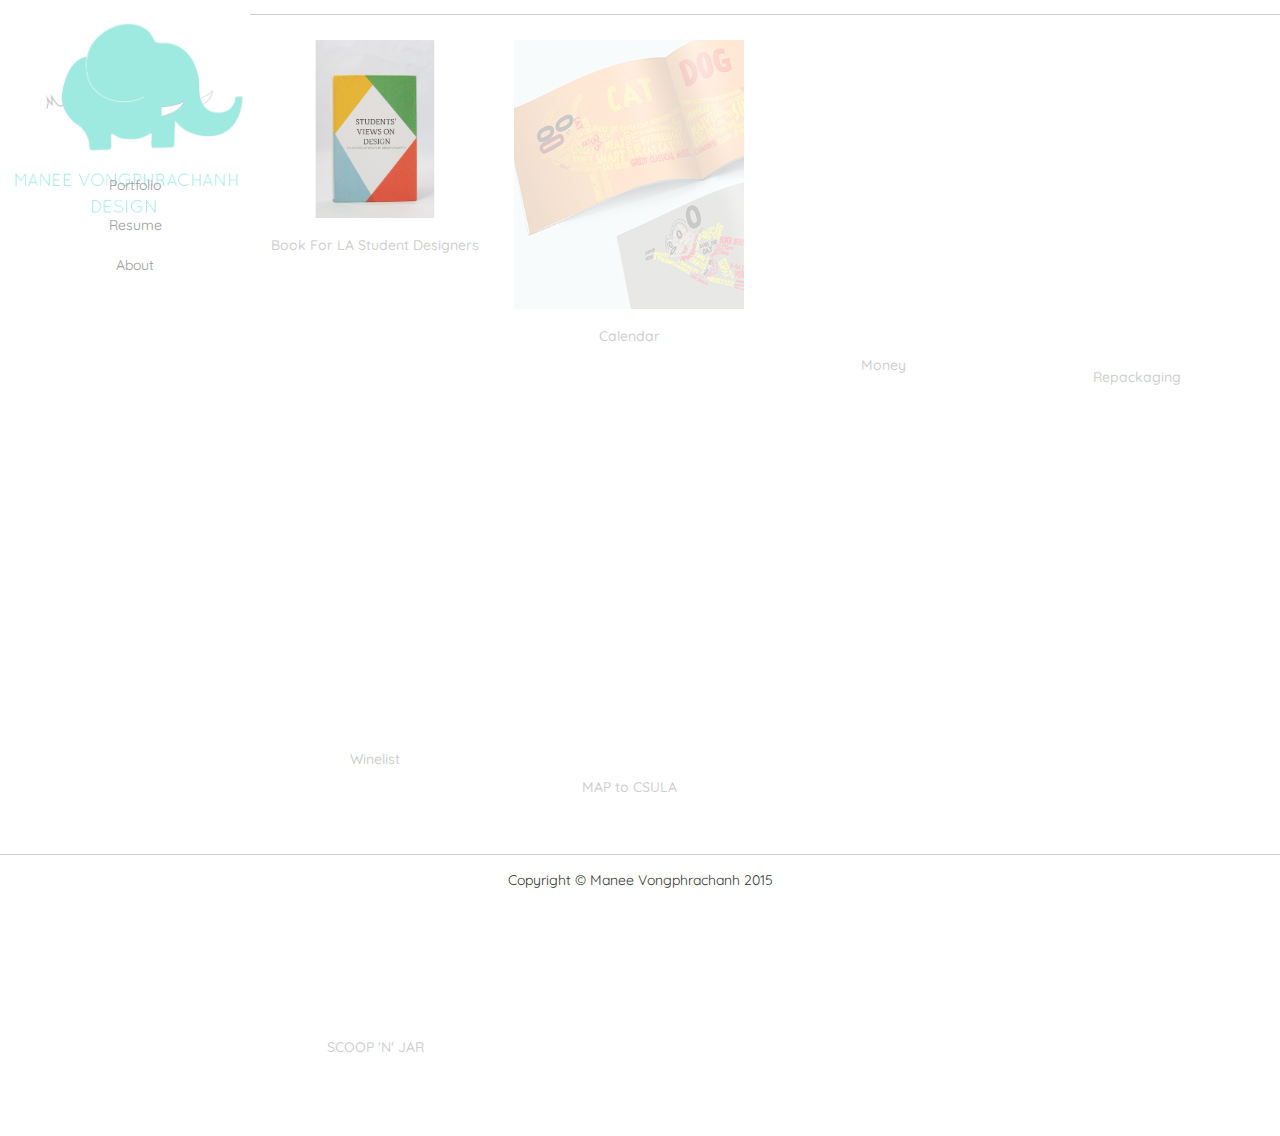
<file: index.html>
<!DOCTYPE html>
<html lang="en">

<head>

    <meta charset="utf-8">
    <meta http-equiv="X-UA-Compatible" content="IE=edge">
    <meta name="viewport" content="width=device-width, initial-scale=1">
    <meta name="description" content="">
    <meta name="author" content="">

    <title>Manee Vongphrachanh - Graphic Designer</title>
    <!-- Favicon -->
    <link rel="icon" type="image/jpg" href="img/favicon.gif" />

    <!-- CDN CSS -->
    <link rel="stylesheet" href="https://maxcdn.bootstrapcdn.com/font-awesome/4.4.0/css/font-awesome.min.css">
    <link href='http://fonts.googleapis.com/css?family=Quicksand' rel='stylesheet' type='text/css'>
    <link href="css/normalize.css" rel="stylesheet">

    <!-- Bootstrap Core CSS -->
    <link href="css/bootstrap.min.css" rel="stylesheet">

    <!-- Custom CSS -->
    <link href="css/simple-sidebar.css" rel="stylesheet">
    <link href="css/main.css" rel="stylesheet">

</head>

<body>

    <div id="wrapper">

        <!-- Sidebar -->
        <div id="sidebar-wrapper">
            <ul class="sidebar-nav">
                <li class="sidebar-brand">
                    <a href="#">
                        <img src="img/maneelogo.gif" class="img-responsive" alt="main logo for manee" />
                    </a>
                </li>
                <li>
                    <a href="index.html">Portfolio</a>
                </li>
                <li>
                    <a href="resume.pdf">Resume</a>
                </li>
                <li>
                    <a href="about.html">About</a>
                </li>
            </ul>
        </div>
        <!-- /#sidebar-wrapper -->
        <header>
            <div class="row">
                <div class="col-md-12">
                    <a href="#">
                        <img src="img/maneelogo.gif" class="img-responsive" alt="main logo for manee" />
                    </a>
                    <nav id="top">
                        <ul>
                            <li>
                                <a href="index.html">Portfolio</a>
                            </li>
                            <li>
                                <a href="resume.pdf">Resume</a>
                            </li>
                            <li>
                                <a href="about.html">About</a>
                            </li>
                        </ul>
                    </nav>
                </div><!-- END OF COL-MD-12 -->
            </div><!-- END OF ROW -->
        </header>

        <div class="showcase">
            <div class="row">
                <div class="booklashowcase theshowcase">
                    <div class="col-sm-6">
                        <div class="showcasedesc1">
                            <h2>Book For LA Student Designers</h2>
                            <h6>Role: Graphic Design and Typography</h6>
                            <p>A Book that contains students' design essays</p>
                        </div><!-- END OF SHOWCASEDESC1 -->
                        <div class="showcaseimgs">
                            <img src="img/bookla/bookla0.jpg" class="img-responsive"/>
                            <img src="img/bookla/bookla1.jpg" class="img-responsive"/>
                            <img src="img/bookla/bookla2.jpg" class="img-responsive"/>
                            <img src="img/bookla/bookla3.jpg" class="img-responsive"/>
                        </div><!-- END OF SHOWCASEIMGS  -->
                    </div><!-- END OF COL-SM-6 -->
                    <div class="col-sm-6">
                        <div class="showcasedesc">
                            <h2>Book For LA Student Designers</h2>
                            <h6>Role: Graphic Design and Typography</h6>
                            <p>A Book that contains students' design essays</p>
                        </div><!-- END OF SHOWCASEDESC -->
                    </div><!-- END OF COL-SM-6 -->
                </div><!-- END OF BOOKLASHOWCASE -->
            </div><!-- END OF ROW -->
        </div><!-- END OF SHOWCASE -->

        <div class="showcase">
            <div class="row">
                <div class="calendershowcase theshowcase">
                    <div class="col-sm-6">
                        <div class="showcasedesc1">
                            <h2>Book For LA Student Designers</h2>
                            <h6>Role: Graphic Design and Typography</h6>
                            <p>A calendar of cartoons from the 1950's to the present</p>
                        </div><!-- END OF SHOWCASEDESC1 -->
                        <div class="showcaseimgs">
                            <img src="img/calender/calender0.jpg" class="img-responsive"/>
                            <img src="img/calender/calender1.jpg" class="img-responsive"/>
                            <img src="img/calender/calender2.jpg" class="img-responsive"/>
                        </div><!-- END OF SHOWCASEIMGS  -->
                    </div><!-- END OF COL-SM-6 -->
                    <div class="col-sm-6">
                        <div class="showcasedesc">
                            <h2>Book For LA Student Designers</h2>
                            <h6>Role: Graphic Design and Typography</h6>
                            <p>A calendar of cartoons from the 1950's to the present</p>
                        </div><!-- END OF SHOWCASEDESC -->
                    </div><!-- END OF COL-SM-6 -->
                </div><!-- END OF BOOKLASHOWCASE -->
            </div><!-- END OF ROW -->
        </div><!-- END OF SHOWCASE -->

        <div class="showcase">
            <div class="row">
                <div class="moneyshowcase theshowcase">
                    <div class="col-sm-6">
                        <div class="showcasedesc1">
                            <h2>Money</h2>
                            <h6>Role: Graphic Design and Typography</h6>
                            <p>Redesign of US currency</p>
                        </div><!-- END OF SHOWCASEDESC1 -->
                        <div class="showcaseimgs">
                            <img src="img/money/money0.jpg" class="img-responsive"/>
                            <img src="img/money/money1.jpg" class="img-responsive"/>
                            <img src="img/money/money2.jpg" class="img-responsive"/>
                            <img src="img/money/money3.jpg" class="img-responsive"/>
                        </div><!-- END OF SHOWCASEIMGS  -->
                    </div><!-- END OF COL-SM-6 -->
                    <div class="col-sm-6">
                        <div class="showcasedesc">
                            <h2>Money</h2>
                            <h6>Role: Graphic Design and Typography</h6>
                            <p>Redesign of US currency</p>
                        </div><!-- END OF SHOWCASEDESC -->
                    </div><!-- END OF COL-SM-6 -->
                </div><!-- END OF BOOKLASHOWCASE -->
            </div><!-- END OF ROW -->
        </div><!-- END OF SHOWCASE -->

        <div class="showcase">
            <div class="row">
                <div class="repackshowcase theshowcase">
                    <div class="col-sm-6">
                        <div class="showcasedesc1">
                            <h2>Repackaging</h2>
                            <h6>Role: Graphic Design, Packaging, and Product Design</h6>
                            <p>Repackaging of Premier coffee</p>
                        </div><!-- END OF SHOWCASE1 -->
                        <div class="showcaseimgs">
                            <img src="img/repack/repack0.jpg" class="img-responsive"/>
                            <img src="img/repack/repack1.jpg" class="img-responsive"/>
                            <img src="img/repack/repack2.jpg" class="img-responsive"/>
                        </div><!-- END OF SHOWCASEIMGS  -->
                    </div><!-- END OF COL-SM-6 -->
                    <div class="col-sm-6">
                        <div class="showcasedesc">
                            <h2>Repackaging</h2>
                            <h6>Role: Graphic Design, Packaging, and Product Design</h6>
                            <p>Repackaging of Premier coffee</p>
                        </div><!-- END OF SHOWCASE -->
                    </div><!-- END OF COL-SM-6 -->
                </div><!-- END OF BOOKLASHOWCASE -->
            </div><!-- END OF ROW -->
        </div><!-- END OF SHOWCASE -->

        <div class="showcase">
            <div class="row">
                <div class="winelistshowcase theshowcase">
                    <div class="col-sm-6">
                        <div class="showcasedesc1">
                            <h2>Wine List for iPAD</h2>
                            <h6>Role: Graphic Design, Interaction Design, and Web Design</h6>
                            <p>A wine list on an IPAD for Yang SIng</p>
                        </div><!-- END OF SHOWCASEDESC1 -->
                        <div class="showcaseimgs">
                            <img src="img/winelist/winelist0.jpg" class="img-responsive"/>
                            <img src="img/winelist/winelist1.jpg" class="img-responsive"/>
                            <img src="img/winelist/winelist2.jpg" class="img-responsive"/>
                            <img src="img/winelist/winelist3.jpg" class="img-responsive"/>
                        </div><!-- END OF SHOWCASEIMGS  -->
                    </div><!-- END OF COL-SM-6 -->
                    <div class="col-sm-6">
                        <div class="showcasedesc">
                            <h2>Wine List for iPAD</h2>
                            <h6>Role: Graphic Design, Interaction Design, and Web Design</h6>
                            <p>A wine list on an IPAD for Yang SIng</p>
                        </div><!-- END OF SHOWCASEDESC -->
                    </div><!-- END OF COL-SM-6 -->
                </div><!-- END OF BOOKLASHOWCASE -->
            </div><!-- END OF ROW -->
        </div><!-- END OF SHOWCASE -->

        <div class="showcase">
            <div class="row">
                <div class="mapshowcase theshowcase">
                    <div class="col-sm-6">
                        <div class="showcasedesc1">
                            <h2>MAP to CSULA</h2>
                            <h6>Role: Graphic Design, Interaction Design</h6>
                            <p>Map Designed for CSULA</p>
                        </div><!-- END OF SHOWCASEDESC1 -->
                        <div class="showcaseimgs">
                            <img src="img/map/map0.jpg" class="img-responsive"/>
                            <img src="img/map/map1.jpg" class="img-responsive"/>
                        </div><!-- END OF SHOWCASEIMGS  -->
                    </div><!-- END OF COL-SM-6 -->
                    <div class="col-sm-6">
                        <div class="showcasedesc">
                            <h2>Map to CSULA</h2>
                            <h6>Role: Graphic Design, Interaction Design</h6>
                            <p>Map Designed for CSULA</p>
                        </div><!-- END OF SHOWCASEDESC -->
                    </div><!-- END OF COL-SM-6 -->
                </div><!-- END OF BOOKLASHOWCASE -->
            </div><!-- END OF ROW -->
        </div><!-- END OF SHOWCASE -->

        <div class="showcase">
            <div class="row">
                <div class="postershowcase theshowcase">
                    <div class="col-sm-6">
                        <div class="showcasedesc1">
                            <h2>Designer Poster</h2>
                            <h6>Role: Graphic Design</h6>
                            <p>Designed Poster</p>
                        </div><!-- END OF SHOWCASEDESC1 -->
                        <div class="showcaseimgs">
                            <img src="img/poster/poster0.jpg" class="img-responsive"/>
                            <img src="img/poster/poster1.jpg" class="img-responsive"/>
                            <img src="img/poster/poster2.jpg" class="img-responsive"/>
                        </div><!-- END OF SHOWCASEIMGS  -->
                    </div><!-- END OF COL-SM-6 -->
                    <div class="col-sm-6">
                        <div class="showcasedesc">
                            <h2>Designer Poster</h2>
                            <h6>Role: Graphic Design</h6>
                            <p>Designed Poster</p>
                        </div><!-- END OF SHOWCASEDESC -->
                    </div><!-- END OF COL-SM-6 -->
                </div><!-- END OF BOOKLASHOWCASE -->
            </div><!-- END OF ROW -->
        </div><!-- END OF SHOWCASE -->

        <div class="showcase">
            <div class="row">
                <div class="jarshowcase theshowcase">
                    <div class="col-sm-6">
                        <div class="showcasedesc1">
                            <h2>Scoop 'N' Jar</h2>
                            <h6>Role: Branding Graphic Design Packaging</h6>
                            <p>Designed Jar for Scoop 'N' Jar</p>
                        </div><!-- END OF SHOWCASEDESC1 -->
                        <div class="showcaseimgs">
                            <img src="img/jar/jar0.jpg" class="img-responsive"/>
                            <img src="img/jar/jar1.jpg" class="img-responsive"/>
                            <img src="img/jar/jar2.jpg" class="img-responsive"/>
                            <img src="img/jar/jar3.jpg" class="img-responsive"/>
                        </div><!-- END OF SHOWCASEIMGS  -->
                    </div><!-- END OF COL-SM-6 -->
                    <div class="col-sm-6">
                        <div class="showcasedesc">
                            <h2>Scoop 'N' Jar</h2>
                            <h6>Role: Branding Graphic Design Packaging</h6>
                            <p>Designed Jar for Scoop 'N' Jar</p>
                        </div><!-- END OF SHOWCASEDESC -->
                    </div><!-- END OF COL-SM-6 -->
                </div><!-- END OF BOOKLASHOWCASE -->
            </div><!-- END OF ROW -->
        </div><!-- END OF SHOWCASE -->

        <hr /><!-- Page Divider -->

        <div class="main-content">
            <div class="content">
                <a href="#" class="bookla">
                    <img src="img/mainpictures/bookla.jpg">
                </a>
                <h2>Book For LA Student Designers</h2>
            </div>
            <div class="content">
                <a href="#" class="calender">
                    <img src="img/mainpictures/calender.jpg">
                </a>
                <h2>Calendar</h2>
            </div>
            <div class="content">
                <a href="#" class="money">
                    <img src="img/mainpictures/money.jpg">
                </a>
                <h2>Money</h2>
            </div>
            <div class="content">
                <a href="#top" class="repack">
                    <img src="img/mainpictures/repack.jpg">
                </a>
                <h2>Repackaging</h2>
            </div>
            <div class="content">
                <a href="#" class="winelist">
                    <img src="img/mainpictures/winelist.jpg">
                </a>
                <h2>Winelist</h2>
            </div>
            <div class="content">
                <a href="#" class="map">
                    <img src="img/mainpictures/map.jpg">
                </a>
                <h2>MAP to CSULA</h2>
            </div>
            <div class="content">
                <a href="#" class="poster">
                    <img src="img/mainpictures/poster.jpg" style="width: 320px">
                </a>
                <h2>Designer Poster</h2>
            </div>
            <div class="content">
                <a href="#" class="jar">
                    <img src="img/mainpictures/jar.jpg">
                </a>
                <h2>SCOOP 'N' JAR</h2>
            </div>
        </div>
    </div>

    <footer class="navbar-fixed-bottom">
        <div class="row">
            <div class="col-md-12">
                <hr />
                <p>Copyright &copy; Manee Vongphrachanh 2015</p>
            </div>
        </div>
    </footer>
    <!-- /#wrapper -->

    <!-- jQuery -->
    <script src="js/jquery.js"></script>
    <script src="js/custom.js"></script>

    <!-- Bootstrap Core JavaScript -->
    <script src="js/bootstrap.min.js"></script>

    <!-- Menu Toggle Script -->
</body>

</html>
</file>
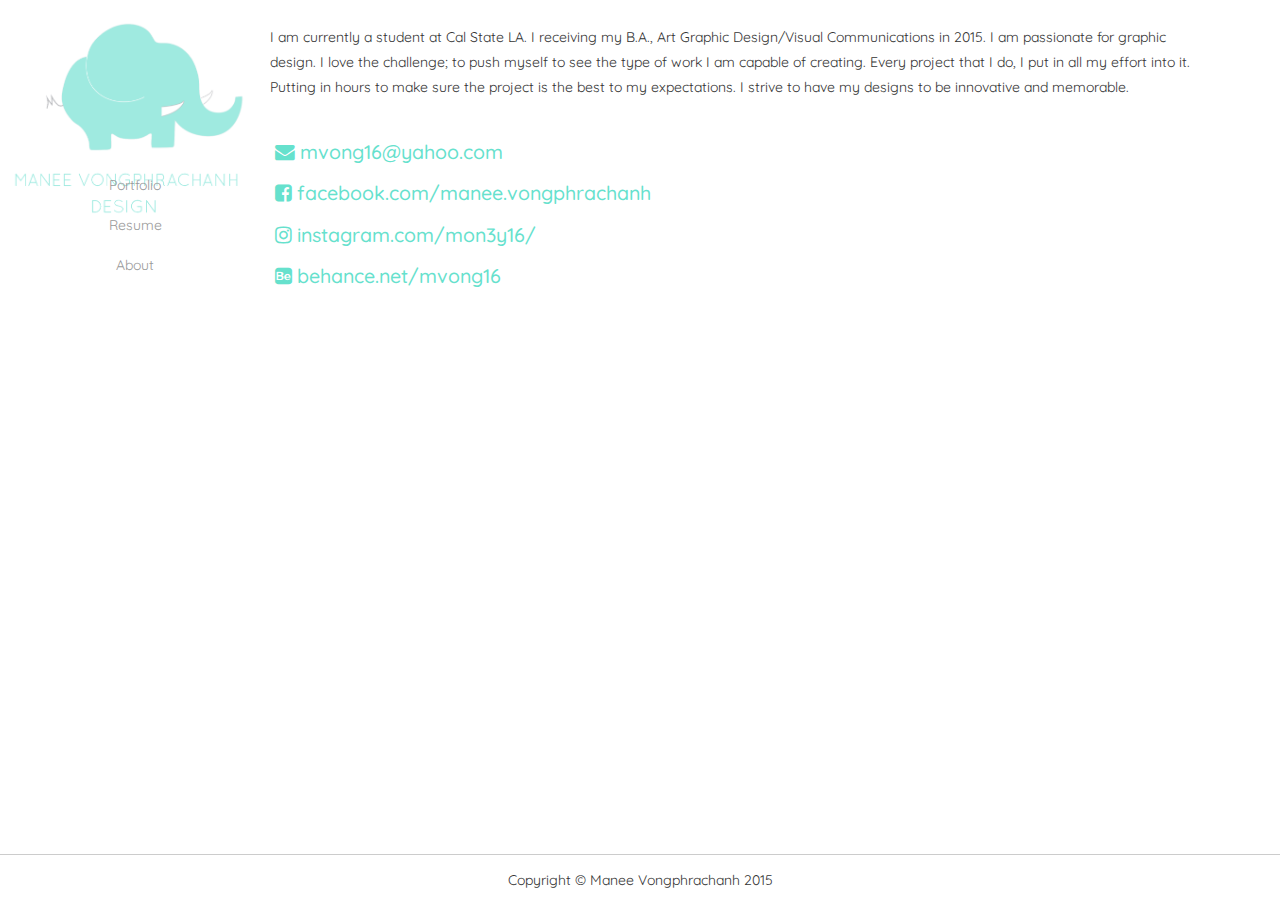
<file: about.html>
<!DOCTYPE html>
<html lang="en">

<head>

    <meta charset="utf-8">
    <meta http-equiv="X-UA-Compatible" content="IE=edge">
    <meta name="viewport" content="width=device-width, initial-scale=1">
    <meta name="description" content="">
    <meta name="author" content="">

    <title>Manee Vongphrachanh - Graphic Designer</title>
    <!-- Favicon -->
    <link rel="icon" type="image/jpg" href="img/favicon.gif" />

    <!-- CDN CSS -->
    <link rel="stylesheet" href="https://maxcdn.bootstrapcdn.com/font-awesome/4.4.0/css/font-awesome.min.css">
    <link href='http://fonts.googleapis.com/css?family=Quicksand' rel='stylesheet' type='text/css'>
    <link href="css/normalize.css" rel="stylesheet">

    <!-- Bootstrap Core CSS -->
    <link href="css/bootstrap.min.css" rel="stylesheet">

    <!-- Custom CSS -->
    <link href="css/simple-sidebar.css" rel="stylesheet">
    <link href="css/main.css" rel="stylesheet">

</head>

<body>

    <div id="wrapper">

        <!-- Sidebar -->
        <div id="sidebar-wrapper">
            <ul class="sidebar-nav">
                <li class="sidebar-brand">
                    <a href="#">
                        <img src="img/maneelogo.gif" class="img-responsive" alt="main logo for manee" />
                    </a>
                </li>
                <li>
                    <a href="index.html">Portfolio</a>
                </li>
                <li>
                    <a href="resume.pdf">Resume</a>
                </li>
                <li>
                    <a href="about.html">About</a>
                </li>
            </ul>
        </div>
        <!-- /#sidebar-wrapper -->
        <header>
            <div class="row">
                <div class="col-md-12">
                    <a href="#">
                        <img src="img/maneelogo.gif" class="img-responsive" alt="main logo for manee" />
                    </a>
                    <nav id="top">
                        <ul>
                            <li>
                                <a href="index.html">Portfolio</a>
                            </li>
                            <li>
                                <a href="resume.pdf">Resume</a>
                            </li>
                            <li>
                                <a href="about.html">About</a>
                            </li>
                        </ul>
                    </nav>
                </div><!-- END OF COL-MD-12 -->
            </div><!-- END OF ROW -->
        </header>
        
        <div class="container about">
            <div class="contact">
                <div class="row">
                    <div class="col-sm-10">
                        <p>I am currently a student at Cal State LA. I receiving my B.A., Art Graphic Design/Visual Communications in 2015. I am passionate for graphic design. I love the challenge; to push myself to see the type of work I am capable of creating. Every project that I do, I put in all my effort into it. Putting in hours to make sure the project is the best to my expectations. I strive to have my designs to be innovative and memorable.</p>
                    </div>
                    <div class="col-sm-12 social">
                        <h2><a href="mailto:mvong16@yahoo.com"><i class="fa fa-envelope"></i>  mvong16@yahoo.com</a></h2>
                        <h2><a href="https://www.facebook.com/manee.vongphrachanh" target="_blank"><i class="fa fa-facebook-square"></i>  facebook.com/manee.vongphrachanh</a></h2>
                        <h2><a href="https://instagram.com/mon3y16/" target="_blank"><i class="fa fa-instagram"></i>  instagram.com/mon3y16/</a></h2>
                        <h2><a href="https://www.behance.net/mvong16" target="_blank"><i class="fa fa-behance-square"></i>  behance.net/mvong16</a></h2>
                    </div><!-- END OF SOCIAL -->
                </div><!-- END OF ROW  -->
            </div><!-- END OF CONTACT  -->
        </div><!-- END OF ABOUT -->
        
    <footer class="navbar-fixed-bottom">
        <div class="row">
            <div class="col-md-12">
                <hr />
                <p>Copyright &copy; Manee Vongphrachanh 2015</p>
            </div>
        </div>
    </footer>
    </div>
    <!-- /#wrapper -->

    <!-- jQuery -->
    <script src="js/jquery.js"></script>
    <script src="js/custom.js"></script>

    <!-- Bootstrap Core JavaScript -->
    <script src="js/bootstrap.min.js"></script>

    <!-- Menu Toggle Script -->
</body>

</html>
</file>
<file: css/main.css>
/*! HTML5 Boilerplate v5.2.0 | MIT License | https://html5boilerplate.com/ */

/*
 * What follows is the result of much research on cross-browser styling.
 * Credit left inline and big thanks to Nicolas Gallagher, Jonathan Neal,
 * Kroc Camen, and the H5BP dev community and team.
 */

/* ==========================================================================
   Base styles: opinionated defaults
   ========================================================================== */

html {
    color: #222;
    font-size: 1em;
    line-height: 1.4;
}

/*
 * Remove text-shadow in selection highlight:
 * https://twitter.com/miketaylr/status/12228805301
 *
 * These selection rule sets have to be separate.
 * Customize the background color to match your design.
 */

::-moz-selection {
    background: #b3d4fc;
    text-shadow: none;
}

::selection {
    background: #b3d4fc;
    text-shadow: none;
}

/*
 * A better looking default horizontal rule
 */

hr {
    display: block;
    height: 1px;
    border: 0;
    border-top: 1px solid #ccc;
    margin: 1em 0;
    padding: 0;
}

/*
 * Remove the gap between audio, canvas, iframes,
 * images, videos and the bottom of their containers:
 * https://github.com/h5bp/html5-boilerplate/issues/440
 */

audio,
canvas,
iframe,
img,
svg,
video {
    vertical-align: middle;
}

/*
 * Remove default fieldset styles.
 */

fieldset {
    border: 0;
    margin: 0;
    padding: 0;
}

/*
 * Allow only vertical resizing of textareas.
 */

textarea {
    resize: vertical;
}

/* ==========================================================================
   Browser Upgrade Prompt
   ========================================================================== */

.browserupgrade {
    margin: 0.2em 0;
    background: #ccc;
    color: #000;
    padding: 0.2em 0;
}

/* ==========================================================================
   Author's custom styles
   ========================================================================== */

/*=====================================
=            Global Styles            =
=====================================*/

* {
    font-family: 'Quicksand', sans-serif;
}

body {
    margin-bottom: 60px;
}

/*-----  End of Global Styles  ------*/


/*=====================================
=            Header Styles            =
=====================================*/

header img {
    margin-left: 10px;
}

nav ul {
    list-style: none;
    padding: 0;
    text-align: center;
    margin-top: 20px;
}

nav ul li {
    display: inline-block;
    padding: 10px;
}

nav ul li:not(:last-child){
    margin-right: 30px;
}

nav ul li a {
    color: #66E1CD;
    padding: 10px;
}

nav ul li a:hover {
    text-decoration: underline;
}

/*-----  End of Header Styles  ------*/



/*======================================
=            SideBar Styles            =
======================================*/

#sidebar-wrapper {
    background-color: white;
}

.sidebar-nav {
    text-align: center;
}

.sidebar-brand {
    margin-bottom: 80px;
    margin-left: 10px;
    margin-top: 20px;
}






/*-----  End of SideBar Styles  ------*/


/*=======================================
=            ShowCase Styles            =
=======================================*/
.showcase {
    text-align: center;
}

.showcase img {
    margin: 0 auto;
    margin-bottom: 50px;
}

.showcasedesc {
    display: none;
}

.showcasedesc h6 {
    font-style: italic;
}

.showcaseimgs {
    margin-top: 60px;
}
/*-----  End of ShowCase Styles  ------*/


/*===========================================
=            Main Content Styles            =
===========================================*/

.main-content {
    text-align: center;
}

.content {
    display: inline-block;
    vertical-align: top;
    padding: 10px;
}

.content h2 {
    font-size: 1.0em;
    text-align: center;
    opacity: 0;
}

.content img {
    display: block;
    margin: 0 auto;
    transition: 0.2s;
    opacity: 0;
}

/*-----  End of Main Content Styles  ------*/

/*====================================
=            About Styles            =
====================================*/


.about h2 {
    font-size: 1.1em;
}

.contact a {
    color: #66E1CD;
    transition: 0.2s;
}

.contact p {
    padding: 8px;
    text-align: left;
    line-height: 1.8em;
}

.contact a:hover {
    color: green;
    text-decoration: none;
}

/*-----  End of About Styles  ------*/




/*=====================================
=            Footer Styles            =
=====================================*/

footer {
    background-color: white;
}

footer p {
    text-align: center;
}


/*-----  End of Footer Styles  ------*/




/*=====================================
=            Media Queries            =
=====================================*/

@media (min-width: 768px) {
    /* Header Styles */
    header {
        display: none;
    }
    /* Sidebar Styles */
    #menu-toggle {
        display: none;
    }
    /* ShowCase Styles */
    .showcase {
        text-align: left;
    }
    .showcaseimgs {
        margin-top: 30px;
    }
    .showcasedesc1 {
        display: none;
    }
    .showcasedesc {
        display: block;
    }
    /* Main Content Styles */
    .content img {
        width: 230px;
    }
    .main-content {
        text-align: left;
    }
    /* About Styles */
    .about {
        height: 100%;
    }
    .about p {
        padding: 5px;
        margin-top: 20px;
        text-align: left;
    }
    .about h2 {
        font-size: 1.4em;
    }
    .social {
        margin-top: 5px;
        margin-left: 10px;
        margin-bottom: 50px;
    }

}


/*-----  End of Media Queries  ------*/













/* ==========================================================================
   Helper classes
   ========================================================================== */

/*
 * Hide visually and from screen readers:
 */

.hidden {
    display: none !important;
}

/*
 * Hide only visually, but have it available for screen readers:
 * http://snook.ca/archives/html_and_css/hiding-content-for-accessibility
 */

.visuallyhidden {
    border: 0;
    clip: rect(0 0 0 0);
    height: 1px;
    margin: -1px;
    overflow: hidden;
    padding: 0;
    position: absolute;
    width: 1px;
}

/*
 * Extends the .visuallyhidden class to allow the element
 * to be focusable when navigated to via the keyboard:
 * https://www.drupal.org/node/897638
 */

.visuallyhidden.focusable:active,
.visuallyhidden.focusable:focus {
    clip: auto;
    height: auto;
    margin: 0;
    overflow: visible;
    position: static;
    width: auto;
}

/*
 * Hide visually and from screen readers, but maintain layout
 */

.invisible {
    visibility: hidden;
}

/*
 * Clearfix: contain floats
 *
 * For modern browsers
 * 1. The space content is one way to avoid an Opera bug when the
 *    `contenteditable` attribute is included anywhere else in the document.
 *    Otherwise it causes space to appear at the top and bottom of elements
 *    that receive the `clearfix` class.
 * 2. The use of `table` rather than `block` is only necessary if using
 *    `:before` to contain the top-margins of child elements.
 */

.clearfix:before,
.clearfix:after {
    content: " "; /* 1 */
    display: table; /* 2 */
}

.clearfix:after {
    clear: both;
}

/* ==========================================================================
   EXAMPLE Media Queries for Responsive Design.
   These examples override the primary ('mobile first') styles.
   Modify as content requires.
   ========================================================================== */

@media only screen and (min-width: 35em) {
    /* Style adjustments for viewports that meet the condition */
}

@media print,
       (-webkit-min-device-pixel-ratio: 1.25),
       (min-resolution: 1.25dppx),
       (min-resolution: 120dpi) {
    /* Style adjustments for high resolution devices */
}

/* ==========================================================================
   Print styles.
   Inlined to avoid the additional HTTP request:
   http://www.phpied.com/delay-loading-your-print-css/
   ========================================================================== */

@media print {
    *,
    *:before,
    *:after {
        background: transparent !important;
        color: #000 !important; /* Black prints faster:
                                   http://www.sanbeiji.com/archives/953 */
        box-shadow: none !important;
        text-shadow: none !important;
    }

    a,
    a:visited {
        text-decoration: underline;
    }

    a[href]:after {
        content: " (" attr(href) ")";
    }

    abbr[title]:after {
        content: " (" attr(title) ")";
    }

    /*
     * Don't show links that are fragment identifiers,
     * or use the `javascript:` pseudo protocol
     */

    a[href^="#"]:after,
    a[href^="javascript:"]:after {
        content: "";
    }

    pre,
    blockquote {
        border: 1px solid #999;
        page-break-inside: avoid;
    }

    /*
     * Printing Tables:
     * http://css-discuss.incutio.com/wiki/Printing_Tables
     */

    thead {
        display: table-header-group;
    }

    tr,
    img {
        page-break-inside: avoid;
    }

    img {
        max-width: 100% !important;
    }

    p,
    h2,
    h3 {
        orphans: 3;
        widows: 3;
    }

    h2,
    h3 {
        page-break-after: avoid;
    }
}
</file>
<file: css/simple-sidebar.css>
/*!
 * Start Bootstrap - Simple Sidebar HTML Template (http://startbootstrap.com)
 * Code licensed under the Apache License v2.0.
 * For details, see http://www.apache.org/licenses/LICENSE-2.0.
 */

/* Toggle Styles */

#wrapper {
    padding-left: 0;
    -webkit-transition: all 0.5s ease;
    -moz-transition: all 0.5s ease;
    -o-transition: all 0.5s ease;
    transition: all 0.5s ease;
}

#wrapper.toggled {
    padding-left: 250px;
}

#sidebar-wrapper {
    z-index: 1000;
    position: fixed;
    left: 250px;
    width: 0;
    height: 100%;
    margin-left: -250px;
    overflow-y: auto;
    background: #000;
    -webkit-transition: all 0.5s ease;
    -moz-transition: all 0.5s ease;
    -o-transition: all 0.5s ease;
    transition: all 0.5s ease;
}

#wrapper.toggled #sidebar-wrapper {
    width: 250px;
}

#page-content-wrapper {
    width: 100%;
    position: absolute;
    padding: 15px;
}

#wrapper.toggled #page-content-wrapper {
    position: absolute;
    margin-right: -250px;
}

/* Sidebar Styles */

.sidebar-nav {
    position: absolute;
    top: 0;
    width: 250px;
    margin: 0;
    padding: 0;
    list-style: none;
}

.sidebar-nav li {
    text-indent: 20px;
    line-height: 40px;
}

.sidebar-nav li a {
    display: block;
    text-decoration: none;
    color: #999999;
}

.sidebar-nav li a:hover {
    text-decoration: underline;
}

.sidebar-nav li a:active,
.sidebar-nav li a:focus {
    text-decoration: none;
}

.sidebar-nav > .sidebar-brand {
    height: 65px;
    font-size: 18px;
    line-height: 60px;
}

.sidebar-nav > .sidebar-brand a {
    color: #999999;
}

.sidebar-nav > .sidebar-brand a:hover {
    color: #fff;
    background: none;
}

@media(min-width:768px) {
    #wrapper {
        padding-left: 250px;
    }

    #wrapper.toggled {
        padding-left: 0;
    }

    #sidebar-wrapper {
        width: 250px;
    }

    #wrapper.toggled #sidebar-wrapper {
        width: 0;
    }

    #page-content-wrapper {
        padding: 20px;
        position: relative;
    }

    #wrapper.toggled #page-content-wrapper {
        position: relative;
        margin-right: 0;
    }
}
</file>
